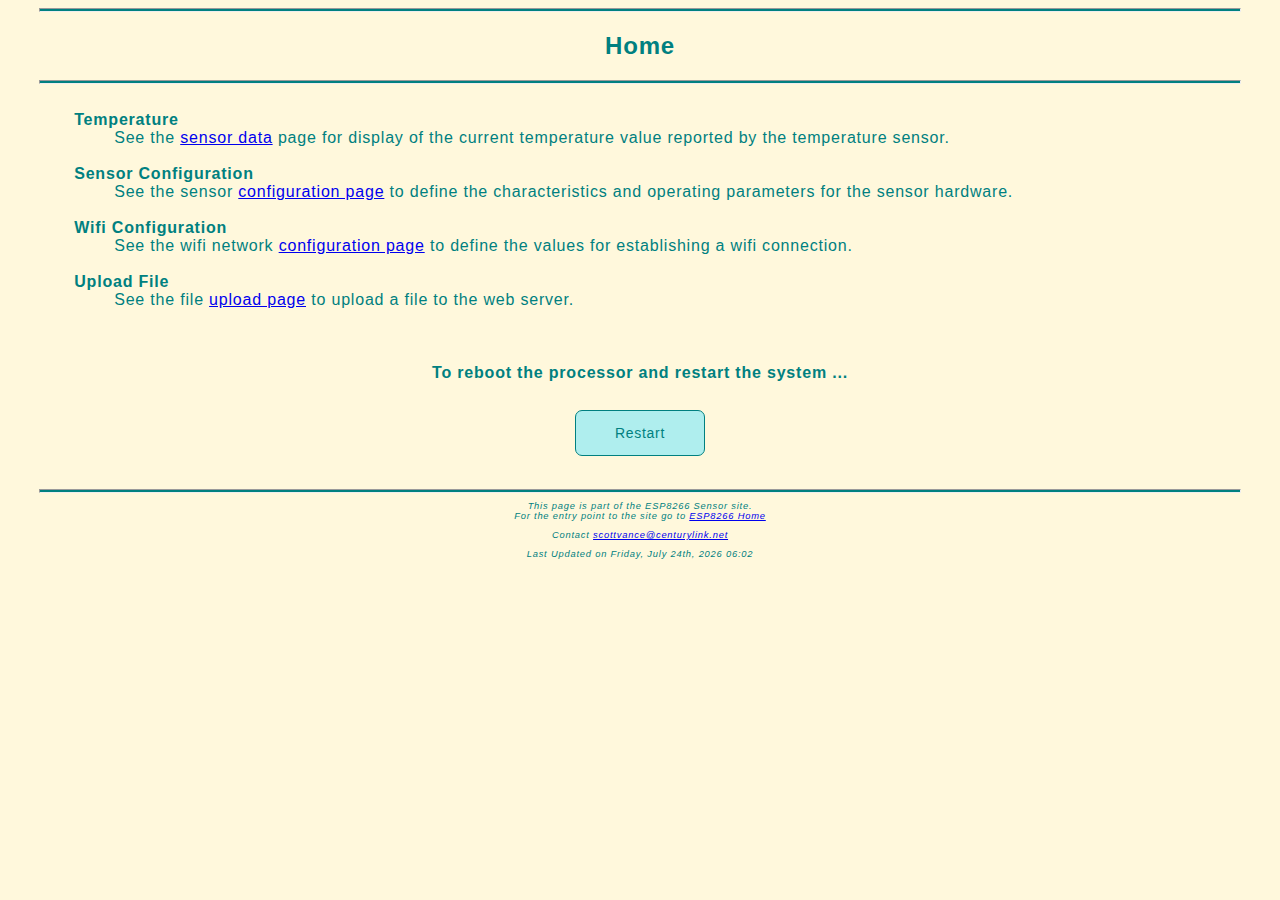
<file: sensor/data/index.html>
<!DOCTYPE html>
<html>
<head>
   <title>ESP8266 Home</title>
   <meta http-equiv="Content-Type" content="text/html; charset=US-ASCII">
   <meta name="viewport" content="width=device-width, initial-scale=1.0"/>
   <script language="javascript">

   function RestartSystem()
   {
      var Status;
      
      Status = confirm ( "You are about to restart the sensor system.\n"
                       + "Do you want to continue?" 
                       );

      if ( Status == true )
      {
         document.forms["Restart"].submit();
      }

      return Status;
   }
      
   </script>
   <link rel="StyleSheet" href="ESP8266.css" type="text/css" media="screen">
</head>

<body>

   <center>

   <hr>
   <h2>Home</h2>
   <h3><span name="sensor_name"></span></h3>
   <hr>

   <noscript>
     This page uses JavaScript. Please enable it or upgrade your browser.
   </noscript>

   <table border="0" cellspacing="0" cellpadding="3" style="width:90%" >

   <tr><td>
      <dl>
         <dt>Temperature</dt>
         <dd>
            See the <a href="SensorData.html">sensor data</a> page for display of the
            current temperature value reported by the temperature sensor. <br><br>
         </dd>

         <dt>Sensor Configuration</dt>
         <dd>
            See the sensor <a href="SensorConfig.html">configuration page</a> to define
            the characteristics and operating parameters for the sensor hardware. <br><br>

         <dt>Wifi Configuration</dt>
         <dd>
            See the wifi network <a href="WifiConfig.html">configuration page</a> 
            to define the values for establishing a wifi connection. <br><br>
         </dd>

         <dt>Upload File</dt>
         <dd>
            See the file <a href="UploadFile.html">upload page</a> to upload
            a file to the web server. <br><br>
         </dd>
      </dl>

   </td></tr>

   </table>

   <br>
   
   <b>To reboot the processor and restart the system ...</b>
   <form id="Restart" action="RESTART" method="post">
      <input type=  "button"
             id=    "restart_button"
             class= "btn btn--m btn--blue"
             value= "Restart" 
             onclick="RestartSystem ( this )" >      
   </form>

   <br>

   <hr>
   <script language="javascript" src="Footer.js"></script>

   </center>

</body>

</html>
</file>
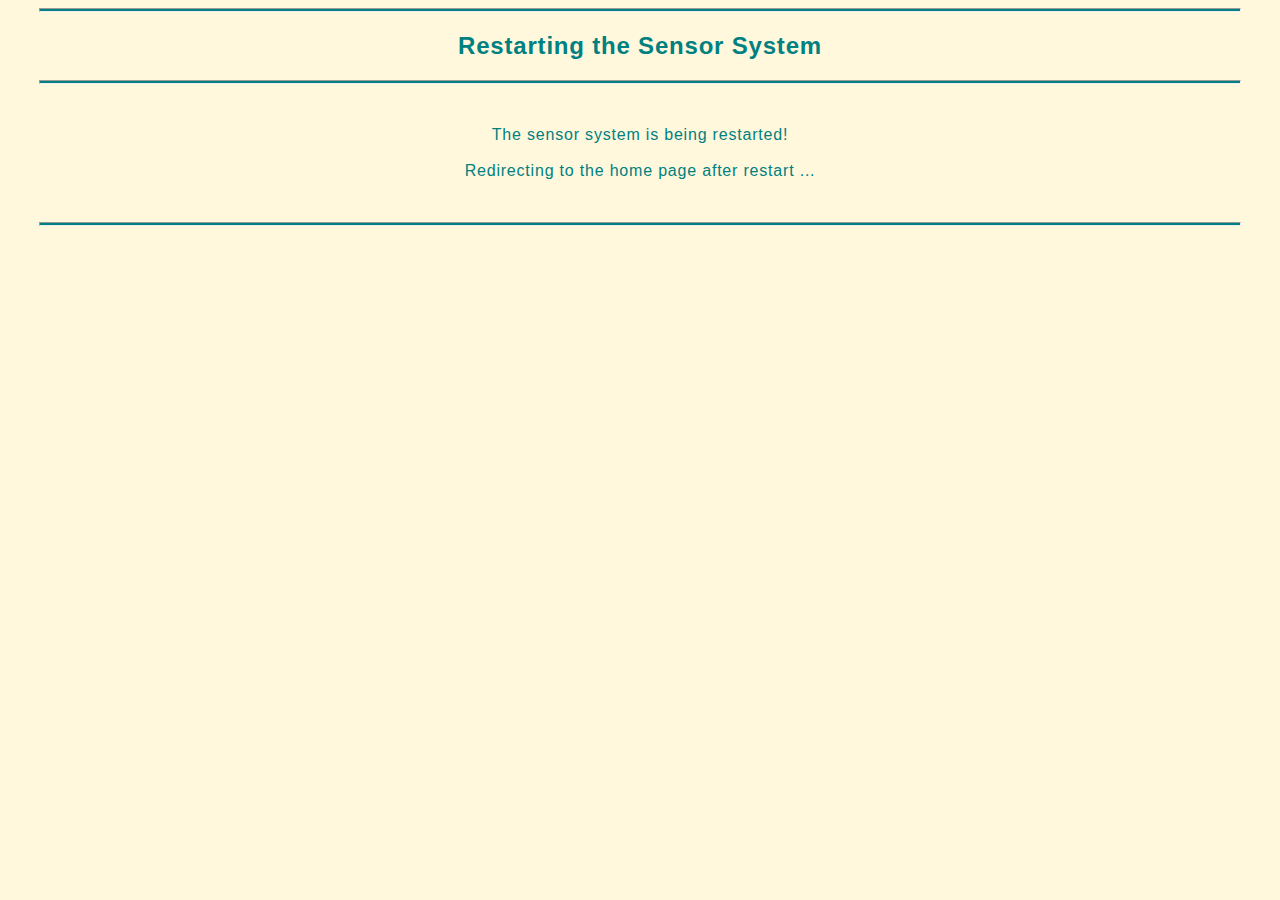
<file: sensor/data/Restarting.html>
<!DOCTYPE html>
<html>

<head>
   <title>ESP8266 Restarting</title>
   <meta http-equiv="Content-Type" content="text/html; charset=US-ASCII">
   <meta name="viewport" content="width=device-width, initial-scale=1.0"/>
   <meta http-equiv="refresh" content="1; url=/"/> 
   <link rel="StyleSheet" href="ESP8266.css" type="text/css" media="screen">
</head>

<body>

   <center>

   <hr>
   <h2>Restarting the Sensor System</h2>
   <hr>

   <br>

   <p style="width: 75%; text-align: center;">
   The sensor system is being restarted! 
   <br><br>
   Redirecting to the home page after restart ...   
   </p>

   <br>
   

   <hr>

   <!-- Takes too long to update on the page before restart.  -->
   <!-- script language="javascript" src="Footer.js"></script -->
   
   </center>

</body>

</html>
</file>
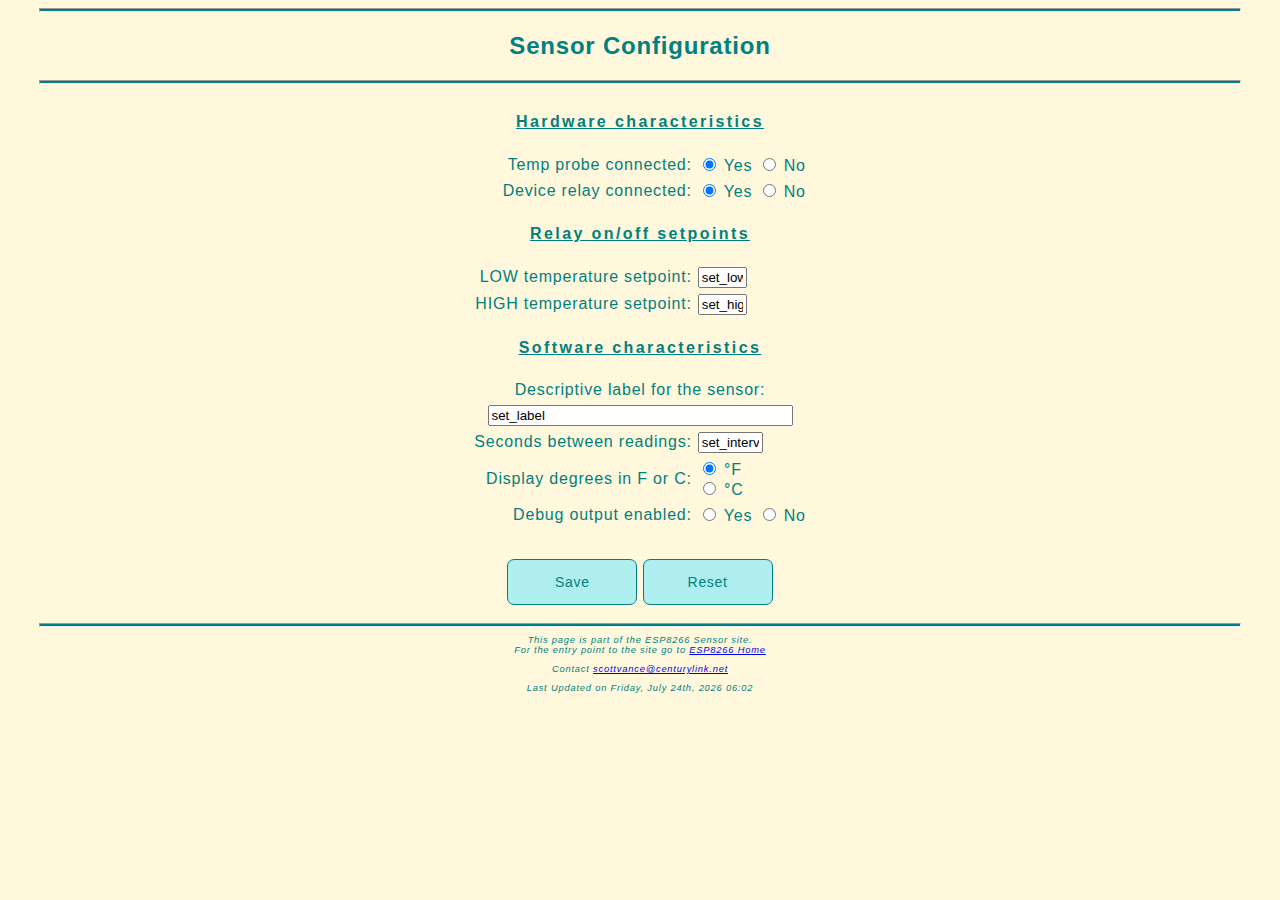
<file: sensor/data/SensorConfig.html>
<!DOCTYPE html>
<html>
<head>
   <title>ESP8266 Sensor Configuration</title>
   <meta http-equiv="Content-Type" content="text/html; charset=US-ASCII">
   <meta name="viewport" content="width=device-width, initial-scale=1.0"/>
   <script language="javascript" src="WebValidation.js"></script>
   <link rel="StyleSheet" href="ESP8266.css" type="text/css" media="screen">
</head>

<body>
   <center>

   <hr>
   <h2>Sensor Configuration</h2>
   <h3><span name="sensor_name"></span></h3>
   <hr>

   <noscript>
     This page uses JavaScript. Please enable it or upgrade your browser.
   </noscript>

   <form id="sensorconfig" action="SensorConfig.html" method="post">

      <table border=      "0"
             cellspacing= "0"
             cellpadding= "3"
             width=       "338px" >


      <tr><td class="section" colspan="2"><br>Hardware characteristics<br><br></td></tr>

      <tr><td class="form_label">Temp probe connected: </td>
          <td class="form_value">

          <input type= "radio"
                 id=   "sensor_probe_Y"
                 name= "sensor_probe"
                 value="set_probe_Y"
                 checked>
          Yes

          <input type= "radio"
                 id=   "sensor_probe_N"
                 name= "sensor_probe"
                 value="set_probe_N">
          No

          </td>
      </tr>


      <tr><td class="form_label">Device relay connected: </td>
          <td class="form_value">

          <input type= "radio"
                 id=   "sensor_relay_Y"
                 name= "sensor_relay"
                 value="set_relay_Y"
                 checked>
          Yes

          <input type= "radio"
                 id=   "sensor_relay_N"
                 name= "sensor_relay"
                 value="set_relay_N">
          No

          </td>
      </tr>


      <tr><td class="section" colspan="2"><br>Relay on/off setpoints<br><br></td></tr>


      <tr><td class="form_label">LOW temperature setpoint: </td>
          <td class="form_value">
          <input type= "text"
                 id=   "sensor_lowtemp"
                 name= "sensor_lowtemp"
                 size= "3"
                 value="set_lowtemp">
          </td>
      </tr>

      <tr><td class="form_label">HIGH temperature setpoint: </td>
          <td class="form_value">
          <input type= "text"
                 id=   "sensor_hightemp"
                 name= "sensor_hightemp"
                 size= "3"
                 value="set_hightemp">
          </td>
      </tr>


      <tr><td class="section" colspan="2"><br>Software characteristics<br><br></td></tr>



      <tr><td colspan="2" align="center">Descriptive label for the sensor:</td></tr>
      <tr><td colspan="2" align="center">
          <input type= "text"
                 id=   "sensor_label"
                 name= "sensor_label"
                 size= "35"
                 value="set_label"
                 onblur="ValidateLabel(this);"
                 placeholder="Enter sensor label">
          </td>
      </tr>

      <tr><td class="form_label">Seconds between readings: </td>
          <td class="form_value">
          <input type= "text"
                 id=   "sensor_interval"
                 name= "sensor_interval"
                 size= "5"
                 value="set_interval">
          </td>
      </tr>

      <tr><td class="form_label">Display degrees in F or C: </td>
          <td class="form_value">

          <input type= "radio"
                 id=   "sensor_units_F"
                 name= "sensor_units"
                 value="set_units_F"
                 checked>
          &deg;F <br>

          <input type= "radio"
                 id=   "sensor_units_C"
                 name= "sensor_units"
                 value="set_units_C">
          &deg;C
          </td>
      </tr>

      <tr><td class="form_label">Debug output enabled: </td>
          <td class="form_value">

          <input type= "radio"
                 id=   "sensor_debug_Y"
                 name= "sensor_debug"
                 value="set_debug_Y">
          Yes

          <input type= "radio"
                 id=   "sensor_debug_N"
                 name= "sensor_debug"
                 value="set_debug_N">
          No

          </td>
      </tr>


      <tr><td colspan="2" align="center">

          <input type=  "submit"
                 id=    "save_button"
                 class= "btn btn--m btn--blue"
                 value= "Save">

          <input type=  "reset"
                 id=    "reset_button"
                 class= "btn btn--m btn--blue"
                 value= "Reset">

          </td></tr>

      </table>

   </form>

   <hr>
   <script language="javascript" src="Footer.js"></script>

   </center>

</body>
</html>
</file>
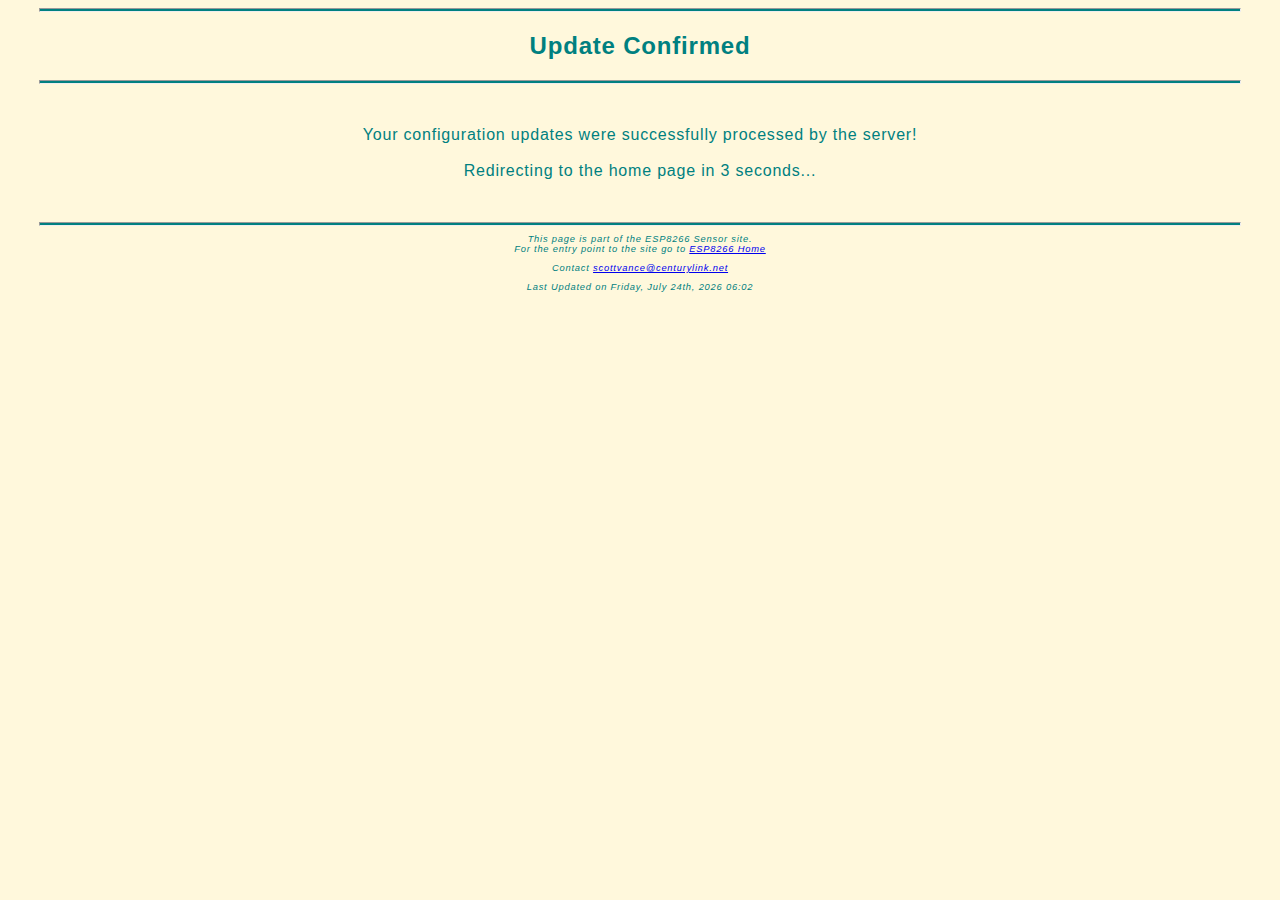
<file: sensor/data/UpdateSuccess.html>
<!DOCTYPE html>
<html>
<head>
   <title>ESP8266 Configuration Changed</title>
   <meta http-equiv="Content-Type" content="text/html; charset=US-ASCII">
   <meta name="viewport" content="width=device-width, initial-scale=1.0"/>
   <meta http-equiv="refresh" content="3; url=/" /> 
   <link rel="StyleSheet" href="ESP8266.css" type="text/css" media="screen">
</head>

<body>

   <center>

   <hr>
   <h2>Update Confirmed</h2>
   <hr>

   <br>

   <p style="width: 75%; text-align: center;">
   Your configuration updates were successfully processed by the server! 
   <br><br>
   Redirecting to the home page in 3 seconds...   
   </p>

   <br>
   

   <hr>

   <script language="javascript" src="Footer.js"></script>
   
   </center>

</body>

</html>
</file>
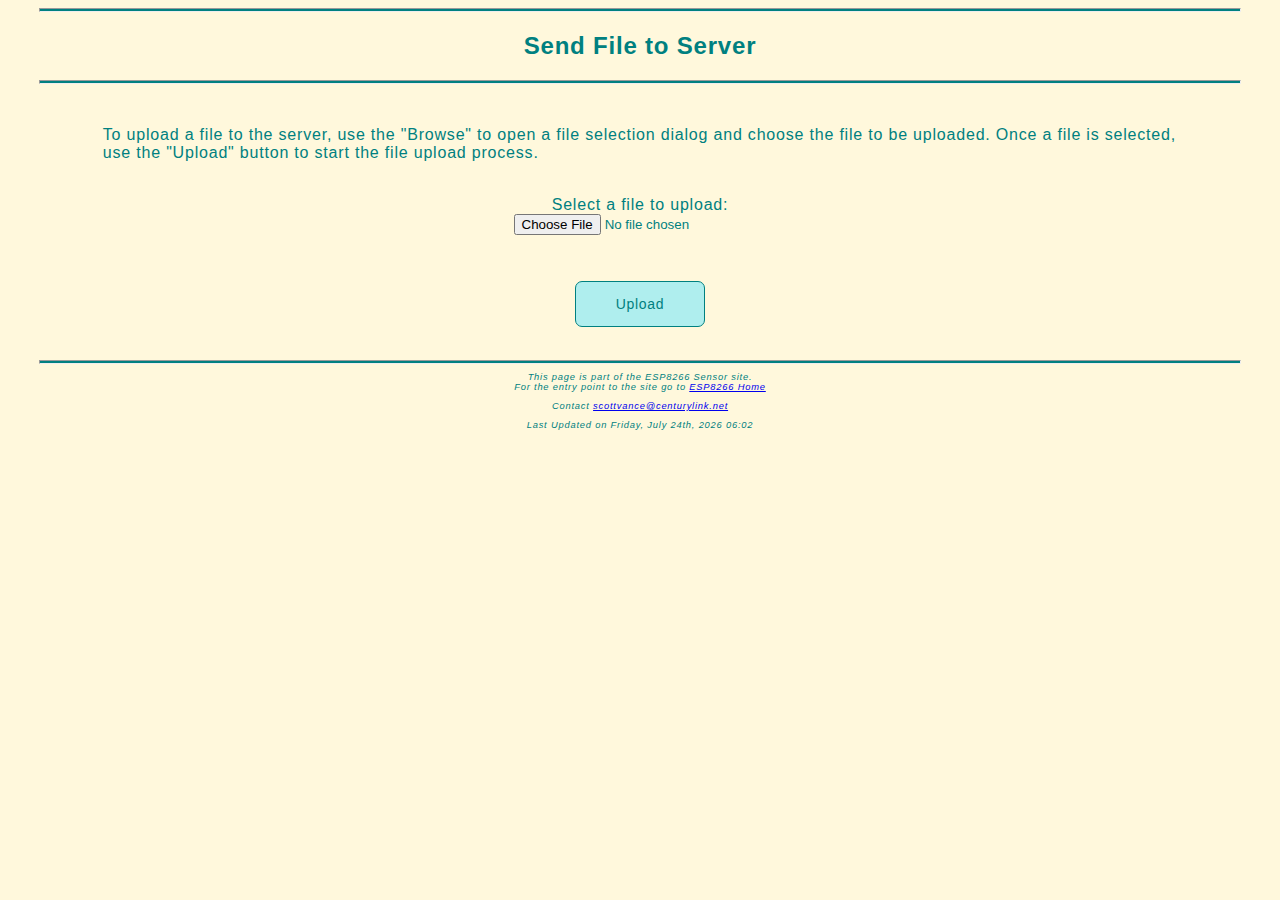
<file: sensor/data/UploadFile.html>
<!DOCTYPE html>
<html>
<head>
   <title>Send a file to ESP8266</title>
   <meta http-equiv="Content-Type" content="text/html; charset=US-ASCII">
   <meta name="viewport" content="width=device-width, initial-scale=1.0"/>
   <link rel="StyleSheet" href="ESP8266.css" type="text/css" media="screen">
</head>

<body>

   <center>

   <hr>
   <h2>Send File to Server</h2>
   <h3><span name="sensor_name"></span></h3>
   <hr>

   <br>
 
   <p style="width: 85%; text-align: left;">
   To upload a file to the server, use the "Browse" to open a file selection 
   dialog and choose the file to be uploaded.  Once a file is selected, use
   the "Upload" button to start the file upload process.
   </p>

   <form method="post" enctype="multipart/form-data">

      <br>
      <label for="Browse_button"> Select a file to upload: </label>
      <br>
    
      <input type="file" name="name">
      
      <br><br>
      
      <input type=  "submit" 
             id=    "upload_button"
             class= "btn btn--m btn--blue" 
             value= "Upload">
   </form>
   
   <br>

   <hr>

   <script language="javascript" src="Footer.js"></script>
   
   </center>

</body>

</html>
</file>
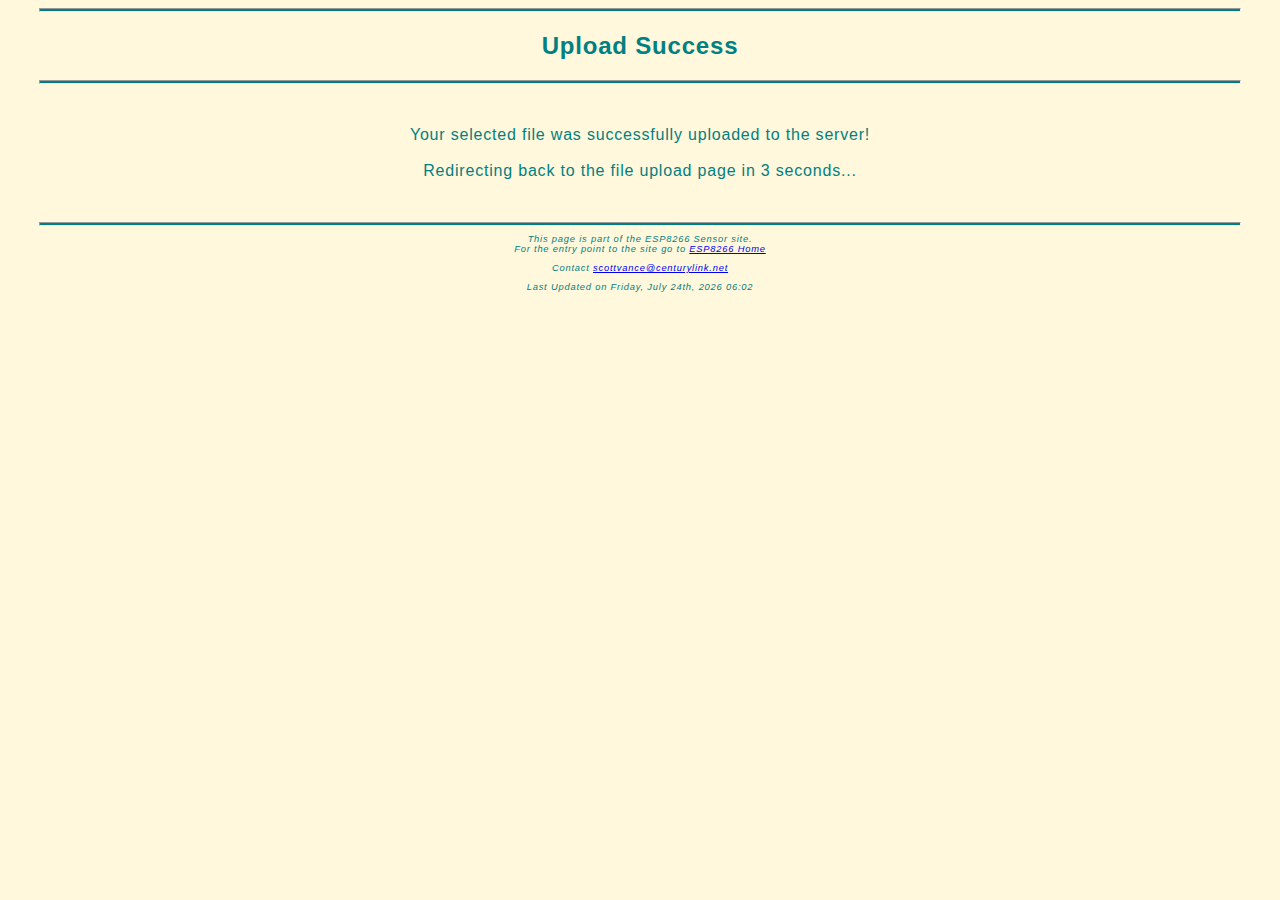
<file: sensor/data/UploadSuccess.html>
<!DOCTYPE html>
<html>
<head>
   <title>Send a file to ESP8266</title>
   <meta http-equiv="Content-Type" content="text/html; charset=US-ASCII">
   <meta name="viewport" content="width=device-width, initial-scale=1.0"/>
   <meta http-equiv="refresh" content="3; url=/UploadFile.html" /> 
   <link rel="StyleSheet" href="ESP8266.css" type="text/css" media="screen">
</head>

<body>

   <center>

   <hr>
   <h2>Upload Success</h2>
   <hr>

   <br>

   <p style="width: 75%; text-align: center;">
   Your selected file was successfully uploaded to the server! 
   <br><br>
   Redirecting back to the file upload page in 3 seconds...   
   </p>

   <br>
   

   <hr>

   <script language="javascript" src="Footer.js"></script>
   
   </center>

</body>

</html>
</file>
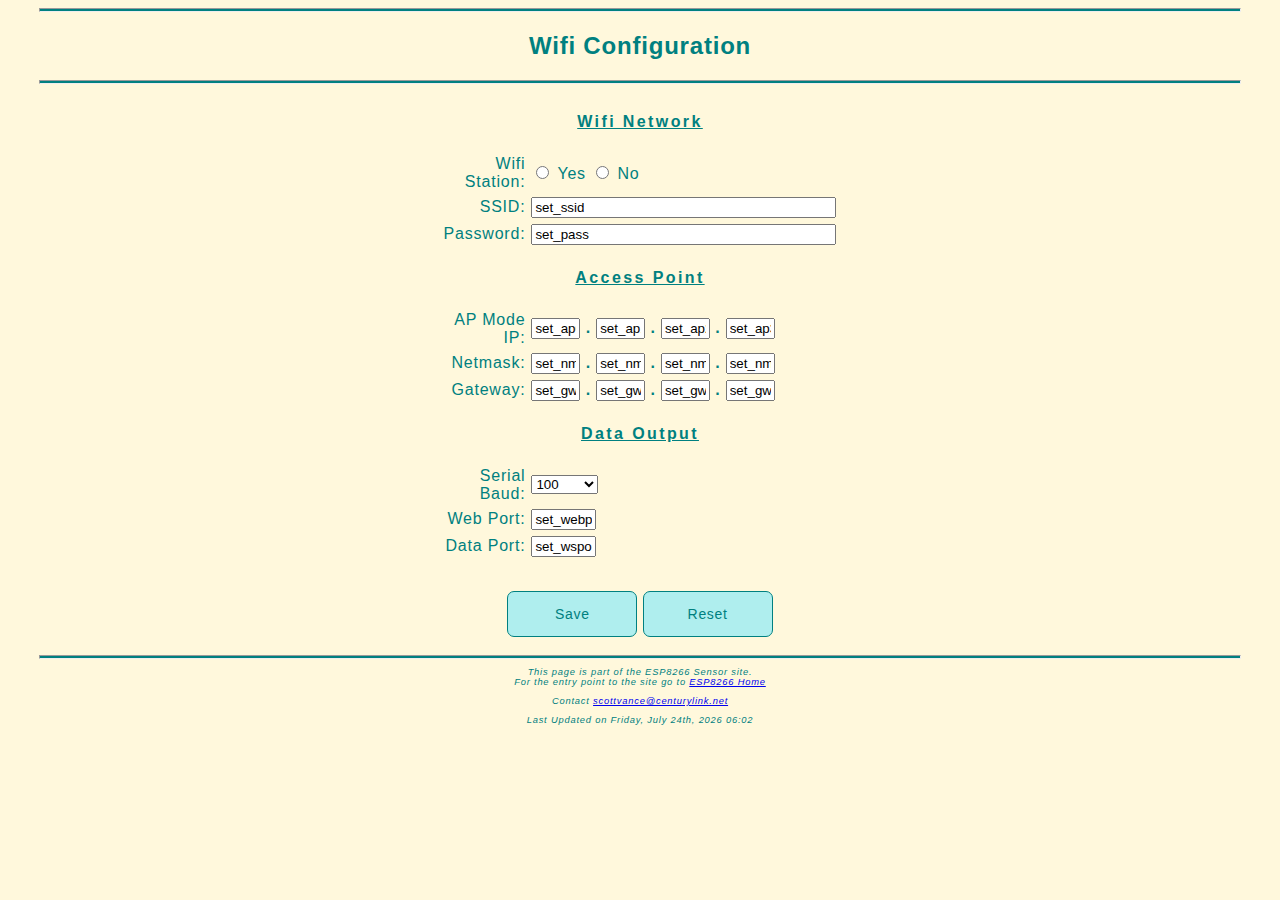
<file: sensor/data/WifiConfig.html>
<!DOCTYPE html>
<html>
<head>
   <title>ESP8266 Wifi Configuration</title>
   <meta http-equiv="Content-Type" content="text/html; charset=US-ASCII">
   <meta name="viewport" content="width=device-width, initial-scale=1.0"/>
   <script language="javascript" src="WebValidation.js"></script>
   <link rel="StyleSheet" href="ESP8266.css" type="text/css" media="screen">
</head>

<body>
   <center>

   <hr>
   <h2>Wifi Configuration</h2>
   <h3><span name="sensor_name"></span></h3>
   <hr>

   <noscript>
     This page uses JavaScript. Please enable it or upgrade your browser.
   </noscript>

   <form id="wificonfig" action="/WifiConfig.html" method="post">

      <table border=      "0"
             cellspacing= "0"
             cellpadding= "3"
             width=       "375px" >

      <tr><td colspan="2" class="section"><br>Wifi Network<br><br></td></tr>

      <tr><td class="form_label">Wifi Station:</td>

         <td class="form_value">

          <input type= "radio"
                 id=   "wifi_station_Y"
                 name= "wifi_station"
                 value="set_wifi_Y">
          Yes

          <input type= "radio"
                 id=   "wifi_station_N"
                 name= "wifi_station"
                 value="set_wifi_N">
          No

          </td></tr>


      <tr><td class="form_label">SSID:</td>

          <td><input type= "text"
                     id=   "ssid"
                     name= "ssid"
                     value="set_ssid"
                     size="35"   
                     autocomplete="off"                     
                     list="NetworkList"
                     placeholder="Enter or select Wifi SSID">

              <datalist id="NetworkList">
              <span name="set_netlist"/>
              </datalist>

          </td></tr>

      <tr><td class="form_label">Password:</td>

          <td><input type= "text"
                     id=   "password"
                     name= "password"
                     value="set_pass"
                     size="35"
                     placeholder="Enter Wifi Password">
          </td></tr>

      <tr><td class="section" colspan="2"><br>Access Point<br><br></td></tr>

      <tr><td class="form_label">AP Mode IP:   </td><td>
         <input type="text" id="ap_0" name="ap_0" size="3" value="set_ap0" onblur="ValidateIP(this);"><b> . </b>
         <input type="text" id="ap_1" name="ap_1" size="3" value="set_ap1" onblur="ValidateIP(this);"><b> . </b>
         <input type="text" id="ap_2" name="ap_2" size="3" value="set_ap2"><b> . </b>
         <input type="text" id="ap_3" name="ap_3" size="3" value="set_ap3"></td></tr>
      <tr><td class="form_label">Netmask:      </td><td>
         <input type="text" id="nm_0" name="nm_0" size="3" value="set_nm0"><b> . </b>
         <input type="text" id="nm_1" name="nm_1" size="3" value="set_nm1"><b> . </b>
         <input type="text" id="nm_2" name="nm_2" size="3" value="set_nm2"><b> . </b>
         <input type="text" id="nm_3" name="nm_3" size="3" value="set_nm3"></td></tr>
      <tr><td class="form_label">Gateway:      </td><td>
         <input type="text" id="gw_0" name="gw_0" size="3" value="set_gw0" onblur="ValidateIP(this);"><b> . </b>
         <input type="text" id="gw_1" name="gw_1" size="3" value="set_gw1" onblur="ValidateIP(this);"><b> . </b>
         <input type="text" id="gw_2" name="gw_2" size="3" value="set_gw2"><b> . </b>
         <input type="text" id="gw_3" name="gw_3" size="3" value="set_gw3"></td></tr>


      <tr><td colspan="2" class="section"><br>Data Output<br><br></td></tr>

      <tr><td class="form_label">Serial Baud:</td><td>
         <select id="set_baud" name="set_baud">
         <option value="set_100"   >100   </option>
         <option value="set_9600"  >9600  </option>
         <option value="set_14400" >14400 </option>
         <option value="set_19200" >19200 </option>
         <option value="set_28800" >28800 </option>
         <option value="set_38400" >38400 </option>
         <option value="set_57600" >57600 </option>
         <option value="set_115200">115200</option>
         <option value="set_230400">230400</option>
         <option value="set_460800">460800</option>
         </select>
         </td></tr>

      <tr><td class="form_label">Web Port:</td>
          <td><input type= "text"
                       id= "webport"
                     name= "webport"
                     size= "5"
                    value="set_webport"
                    onchange="CheckPort(this);">
         </td></tr>

      <tr><td class="form_label">Data Port:</td>
          <td><input type= "text"
                       id= "wsport"
                     name= "wsport"
                     size= "5"
                    value="set_wsport">
         </td></tr>


      <tr><td colspan="2" align="center">

          <input type=  "submit"
                 id=    "save_button"
                 class= "btn btn--m btn--blue"
                 value= "Save">

          <input type=  "reset"
                 id=    "reset_button"
                 class= "btn btn--m btn--blue"
                 value= "Reset">

          </td></tr>

      </table>

   </form>

   <hr>
   <script language="javascript" src="Footer.js"></script>

   </center>

</body>
</html>
</file>
<file: sensor/data/ESP8266.css>
/* -----------------------------------------------------------------------------
 * -----------------------------------------------------------< ESP8266.css >---
 * -----------------------------------------------------------------------------
 *
 * NAME:       ESP8266.css
 *
 * PURPOSE:    Defines the styles used on the ESP8266 temperature sensor site.
 *
 * LANGUAGE:   CSS - Cascading Style Sheet
 *
 * NOTES:
 *
 * HISTORY:
 * --------- ----------- - -----------------------------------------------------
 * 12Nov2018 Scott Vance - Initial development
 *
 * -----------------------------------------------------------------------------
 */

body
{
   background:       #FFF8DC;       /* cornsilk */
   color:            #008080;       /* teal     */
   font-family:      avenir, helvetica, arial, sans-serif;
   letter-spacing:   0.05em;
   min-width:        20em;

}


.section
{
   text-align:       center;
   text-decoration:  underline;
   font-weight:      bold;
   letter-spacing:   0.15em;
}


.form_label
{
   text-align:       right;
}


.form_value
{
   text-align:       left;
}


dt
{
   font-weight:      bold;
}


.hidden 
{
   display:          none;
}


hr
{
   background-color: #008080;       /* teal     */
   color:            #7CFC00;       /* lawngreen */
   border:           1 none;
   height:           2px;
   width:            95%;
   min-width:        20em;
}


.btn, .btn:link, .btn:visited
{
   border-radius:    0.5em;
   border-style:     solid;
   border-width:     1px;
   border-color:     #008080;       /* teal     */
   background:       #AFEEEE;       /* paleturquoise */
   color:            #008080;       /* teal     #111; */
   display:          inline-block;
   font-family:      avenir, helvetica, arial, sans-serif;
   letter-spacing:   0.05em;
   width:            130px;
   margin-top:       2.0em;
   margin-bottom:    0.5em;
   padding:          1.0em 0.75em;
   text-decoration:  none;
   transition:       color 0.3s, background-color 0.3s, border 0.3s;
}


.btn:hover, .btn:focus
{
   color:            #7FDBFF;
   border: 1px solid #7FDBFF;
   transition: background-color 0.3s, color 0.3s, border 0.3s;
}


.btn:active
{
   color:            #0074D9;
   border: 1px solid #0074D9;
   transition: background-color 0.3s, color 0.3s, border 0.3s;
}


.btn--m
{
   font-size: 14px;
}


.btn--blue:link, .btn--blue:visited
{
   color:            #fff;
   background-color: #0074D9;
}


.btn--blue:hover, .btn--blue:focus
{
   color:            #fff !important;
   background-color: #0063aa;
   border-color:     #0063aa;
}


.btn--blue:active
{
   color:            #fff;
   background-color: #001F3F;
   border-color:     #001F3F;
}


.footnote
{
   font-size:  7pt;
   font-style: italic;
   text-align: center
}


.savedate
{
   font-size:  7pt;
   font-style: italic;
   text-align: center
}
</file>
